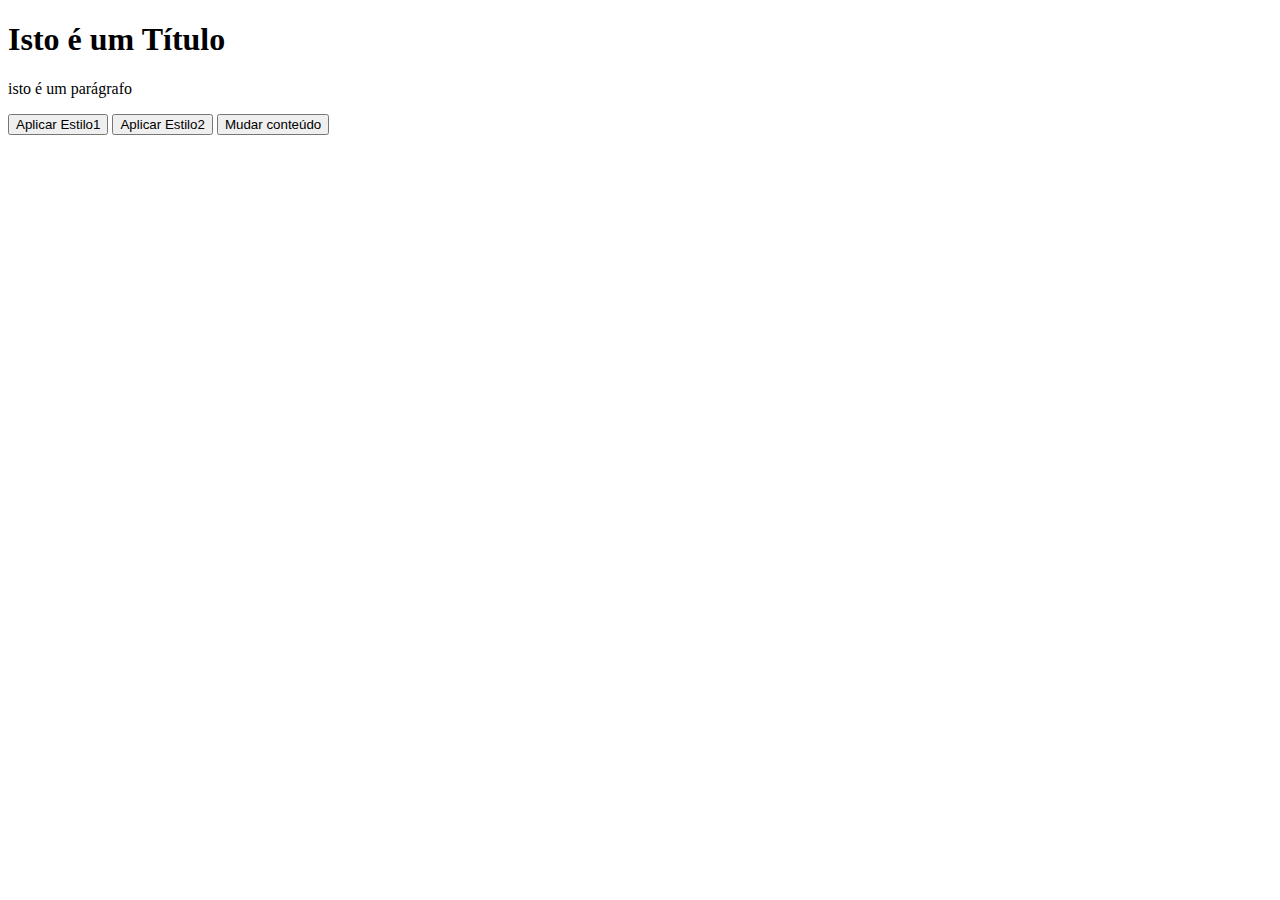
<file: papel-javascript/index.html>
<!doctype html>

<html lang="pt">

  <head>
    <meta charset="utf-8">
    <title>Basic Template</title>
    <script src="app.js"></script>
    <link rel="stylesheet" type="text/css" href="app.css">
  </head>

  <body>
    <h1 id="titulo">Isto é um Título</h1>
    <p id="paragrafo">isto é um parágrafo</p>
    <button onclick="aplicarEstilo1()">Aplicar Estilo1</button>
    <button onclick="aplicarEstilo2()">Aplicar Estilo2</button>
    <button onclick="mudarConteudo()">Mudar conteúdo</button>
  </body>

</html>
</file>
<file: papel-javascript/app.css>
/* insira seus estilos aqui */

.estilo1 {
    font-family: 'Trebuchet MS', 'Lucida Sans Unicode', 'Lucida Grande', 'Lucida Sans', Arial, sans-serif;
    background-color: blue;
}

.estilo2 {
    font-family: 'Courier New', Courier, monospace;
    background-color: yellow;
}
</file>
